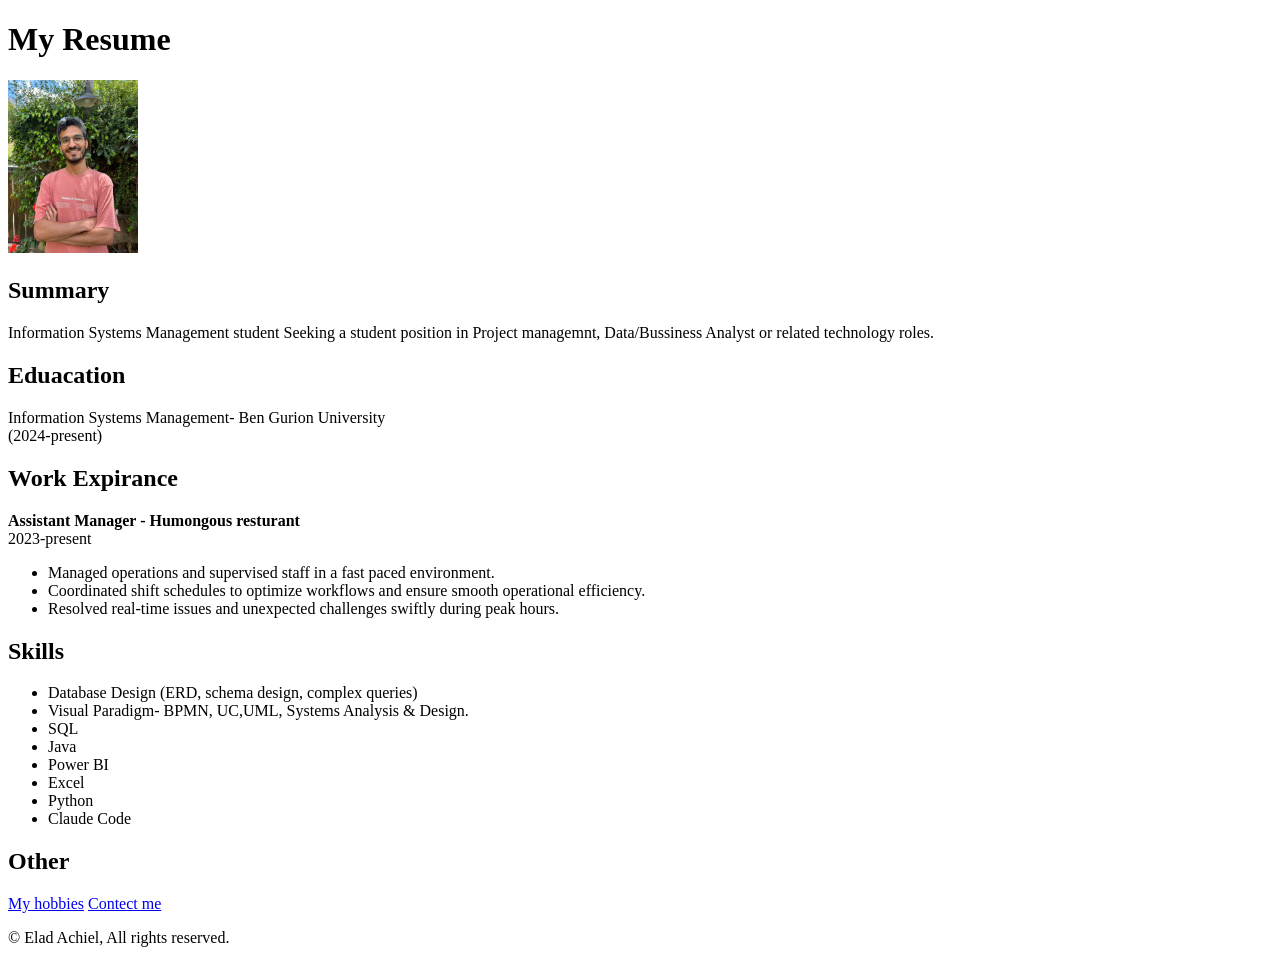
<file: Web HW/index.html>
<!DOCTYPE html>
<html lang="en">
<head>
    <meta charset="UTF-8">
    <meta name="viewport" content="width=device-width, initial-scale=1.0">
    <title>Document</title>
</head>
<body>

    <header>
        <h1>My Resume</h1> 
        <img src="./images/WhatsApp Image 2026-11-04 at 17.13.03.jpeg" width="130" alt="a picture of a handsome guy">
    </header>

    <main>
        <h2>Summary</h2>
        <p>Information Systems Management student Seeking a student position in Project managemnt, Data/Bussiness Analyst or related technology roles.</p>

        <h2>Eduacation</h2>
        <p>Information Systems Management- Ben Gurion University <br>(2024-present)</p>

        <h2>Work Expirance</h2>
        <p>
            <b>Assistant Manager - Humongous resturant </b> 
            <br> 2023-present
            <ul>
                <li> Managed operations and supervised staff in a fast paced environment. </li>
                <li>Coordinated shift schedules to optimize workflows and ensure smooth operational efficiency.</li>
                <li>Resolved real-time issues and unexpected challenges swiftly during peak hours.</li>
            </ul>
        </p>

        <h2>Skills</h2>
        <p>
            <ul>
                <li>Database Design (ERD, schema design, complex queries) </li>
                <li>Visual Paradigm- BPMN, UC,UML, Systems Analysis & Design.</li>
                <li>SQL</li>
                <li>Java </li>
                <li>Power BI</li>
                <li>Excel </li>
                <li>Python </li>
                <li>Claude Code</li>
            </ul>
        </p>

        <h2>Other</h2>
        <a href="/hobbies.html" target="_blank">  My hobbies</a>
        <a href="/Conatct Me.html" target="_blank"> Contect me</a>
    </main>

    <footer>
        <p>&copy; Elad Achiel, All rights reserved.</p>
    </footer>

</body>
</html>
</file>
